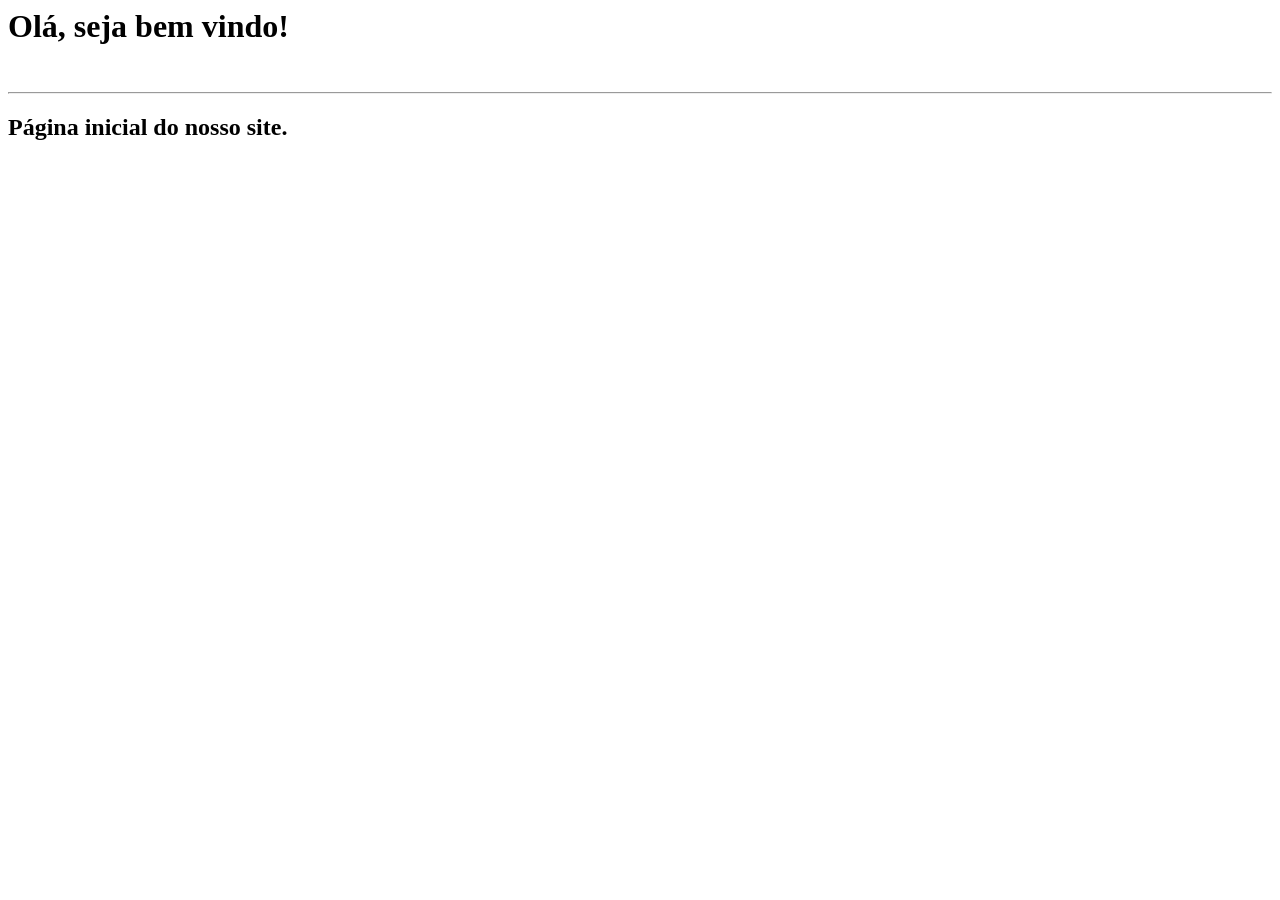
<file: Atividade/html/home.html>
<html>
    <head>
        <meta charset="UTF-8"/> 
        <title>Tela de Login</title>
    </head>
    <body>
        <h1>Olá, seja bem vindo!</h1>
        <br/>
        <hr/>
        <h2>Página inicial do nosso site.</h2>
    </body>
</html>
</file>
